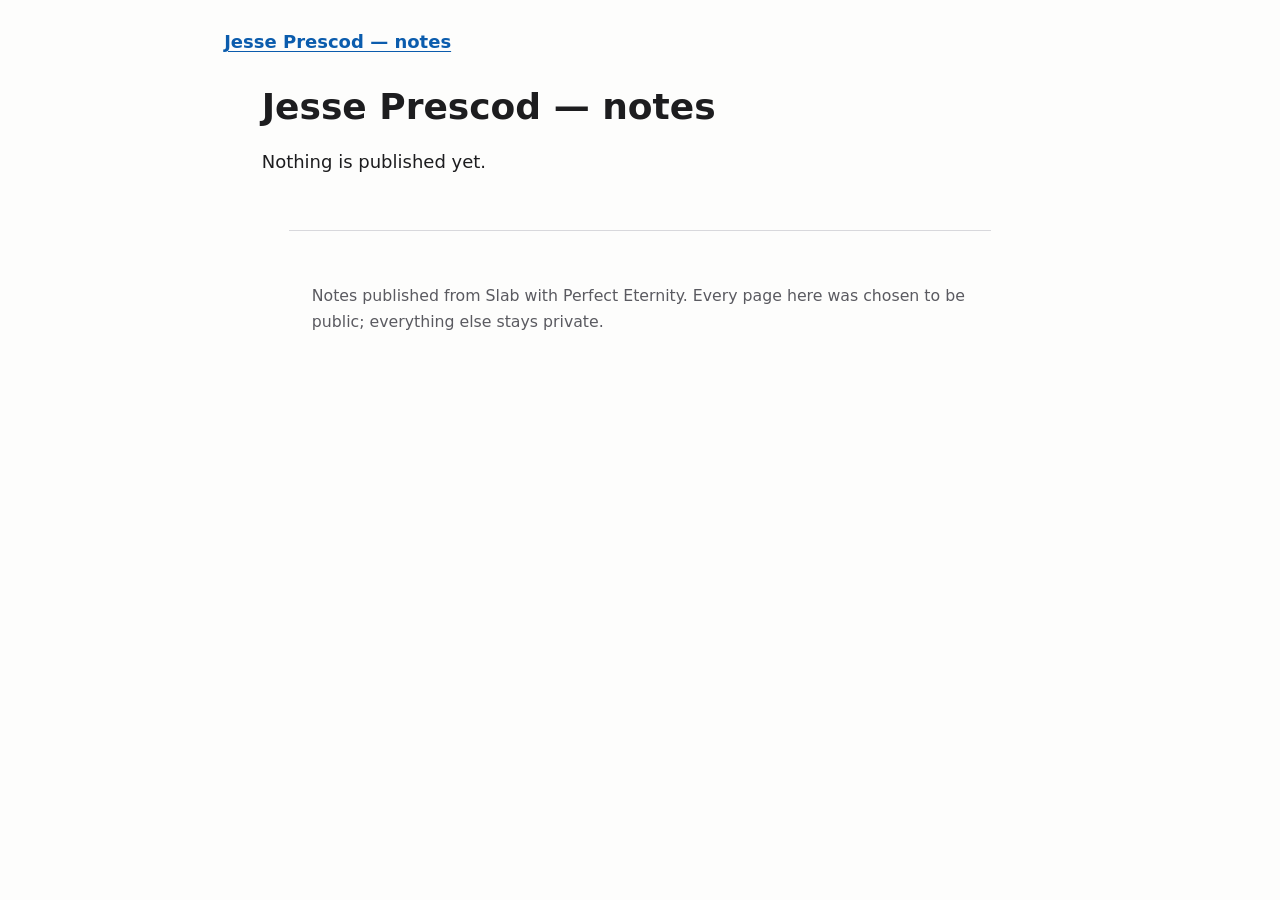
<file: index.html>
<!doctype html>
<html lang="en">
<head>
<meta charset="utf-8">
<meta name="viewport" content="width=device-width, initial-scale=1">
<meta http-equiv="Content-Security-Policy" content="default-src 'self'; img-src 'self'; style-src 'self'; base-uri 'none'; form-action 'none'">
<meta name="color-scheme" content="light dark">
<title>Jesse Prescod — notes</title>
<meta name="description" content="Nothing is published yet.">
<link rel="stylesheet" href="./style.css">
</head>
<body>
<a class="skip" href="#main">Skip to content</a>
<header class="site"><a href="./">Jesse Prescod — notes</a></header>
<main id="main">
<h1>Jesse Prescod — notes</h1>
<p>Nothing is published yet.</p>
</main>
<footer class="site"><p>Notes published from Slab with Perfect Eternity. Every page here was chosen to be public; everything else stays private.</p></footer>
</body>
</html>
</file>
<file: style.css>
:root { color-scheme: light dark; --fg: #1d1d1f; --bg: #fdfdfc; --muted: #5a5a60; --link: #0b5cad;
  --rule: #d8d8dc; --code: #f2f2f4; --focus: #b35c00; }
@media (prefers-color-scheme: dark) {
  :root { --fg: #ececef; --bg: #141416; --muted: #a8a8b0; --link: #8cc4ff; --rule: #3a3a40; --code: #222226;
    --focus: #ffb35c; }
}
* { box-sizing: border-box; }
html { font-size: 112.5%; }
body { margin: 0; color: var(--fg); background: var(--bg);
  font: 1rem/1.65 system-ui, -apple-system, "Segoe UI", Roboto, "Helvetica Neue", Arial, sans-serif; }
.skip { position: absolute; left: -999px; top: 0; padding: .5rem 1rem; background: var(--bg); }
.skip:focus { left: 1rem; }
header.site, main, footer.site { max-width: 70ch; margin: 0 auto; padding: 0 1.25rem; }
header.site { padding-top: 1.5rem; font-weight: 600; }
footer.site { padding: 2rem 1.25rem 3rem; color: var(--muted); font-size: .875rem; border-top: 1px solid var(--rule);
  margin-top: 3rem; }
a { color: var(--link); text-underline-offset: .15em; }
a:focus-visible, input:focus-visible { outline: 3px solid var(--focus); outline-offset: 2px; }
h1, h2, h3, h4, h5, h6 { line-height: 1.25; margin: 2rem 0 .75rem; }
h1 { font-size: 2rem; margin-top: 1.5rem; }
.meta { color: var(--muted); font-size: .9rem; margin-top: -.25rem; }
img { max-width: 100%; height: auto; }
pre { background: var(--code); padding: 1rem; overflow-x: auto; border-radius: 6px; }
code { font-family: ui-monospace, SFMono-Regular, Menlo, Consolas, monospace; font-size: .9em; }
:not(pre) > code { background: var(--code); padding: .1em .3em; border-radius: 4px; }
blockquote { margin: 1rem 0; padding: 0 1rem; border-left: 4px solid var(--rule); color: var(--muted); }
hr { border: 0; border-top: 1px solid var(--rule); margin: 2rem 0; }
.table { overflow-x: auto; }
table { border-collapse: collapse; margin: 1rem 0; }
th, td { border: 1px solid var(--rule); padding: .35rem .6rem; vertical-align: top; }
li.task { list-style: none; }
ul.posts { padding-left: 1.2rem; }
</file>
